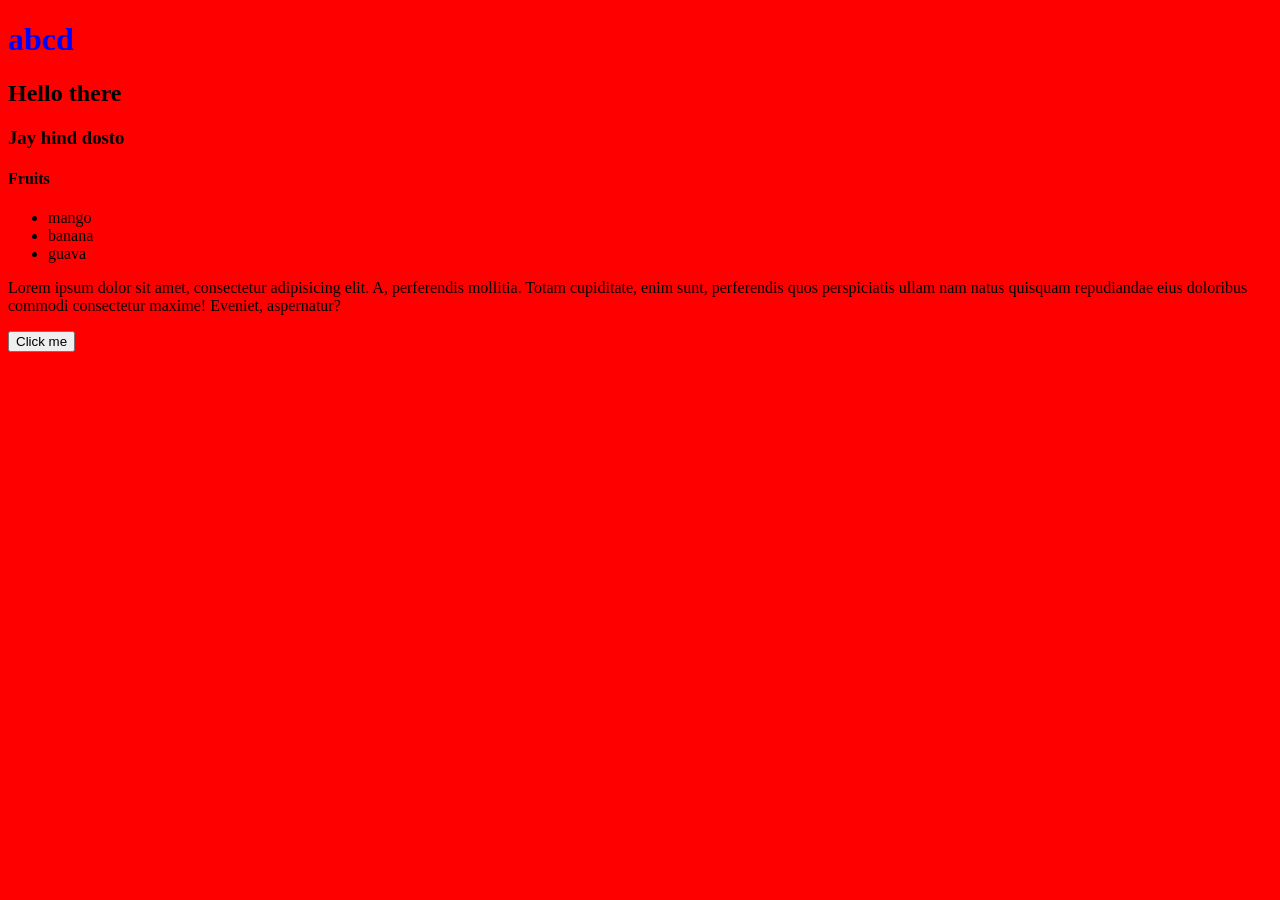
<file: Lecture 6/index.html>
<!DOCTYPE html>
<html lang="en">

<head>
    <meta charset="UTF-8">
    <meta name="viewport" content="width=device-width, initial-scale=1.0">
    <title>Document</title>
    <link rel="stylesheet" href="style.css">
</head>

<body>
    <h1 id="heading">DOM Concepts</h1>
    <h2 class="heading2">Hello there</h2>
    <h3>Jay hind dosto</h3>
    <div>
        <h4>Fruits</h4>
        <ul>
            <li>mango</li>
            <li>banana</li>
            <li>guava</li>
        </ul>
    </div>

    <p class="para">Lorem ipsum dolor sit amet, consectetur adipisicing elit. A, perferendis mollitia. Totam cupiditate,
        enim sunt,
        perferendis quos perspiciatis ullam nam natus quisquam repudiandae eius doloribus commodi consectetur maxime!
        Eveniet, aspernatur?</p>

    <button>Click me</button>
    <script src="app.js"></script>
</body>

</html>
</file>
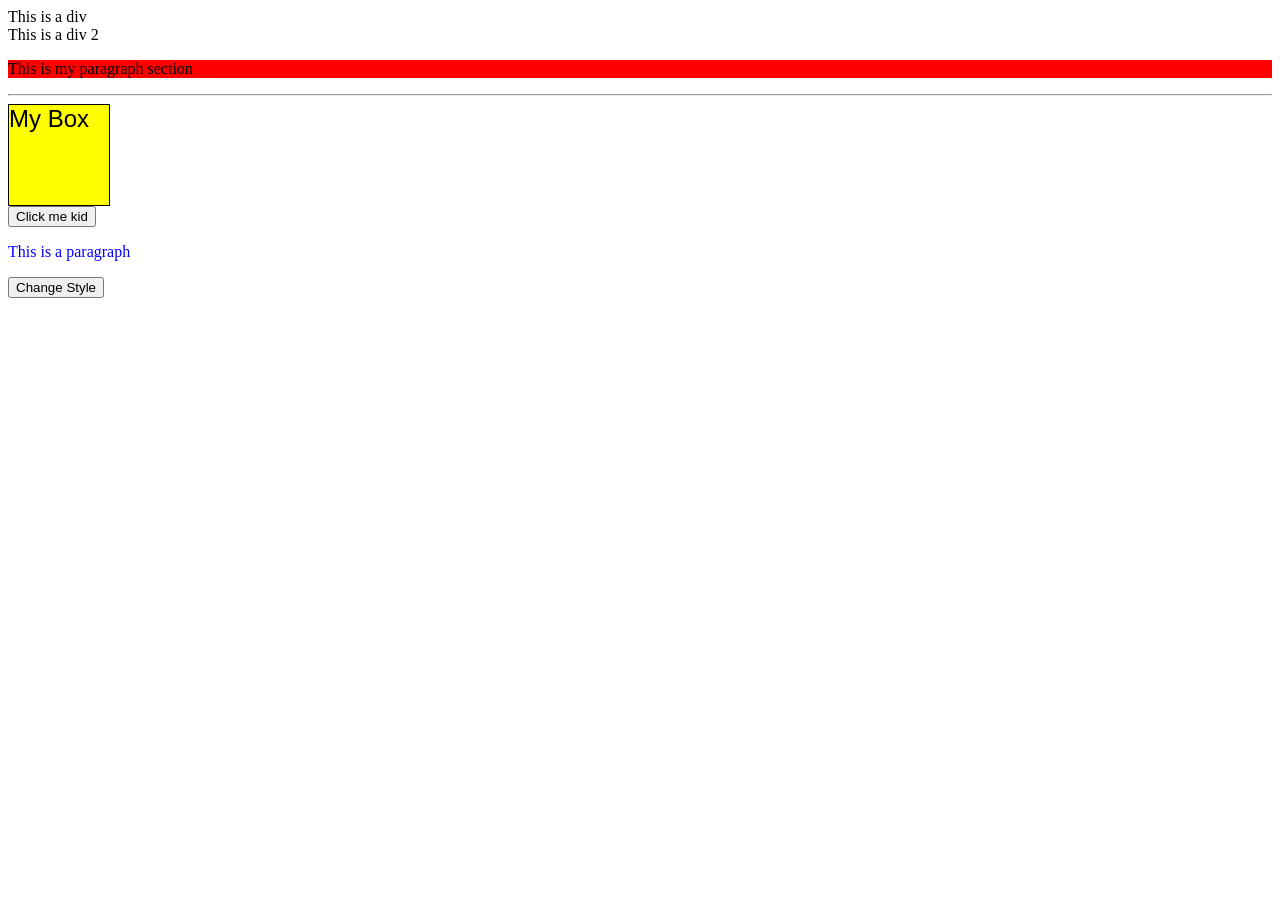
<file: Lecture 7/index.html>
<!DOCTYPE html>
<html lang="en">

<head>
    <meta charset="UTF-8">
    <meta name="viewport" content="width=device-width, initial-scale=1.0">
    <title>DOM 2</title>
    <link rel="stylesheet" href="style.css">
</head>

<body>
    <div id="box">This is a div</div>
    <div class="div2" name="name">This is a div 2</div>
    <p class="para" style="background-color: red">This is my paragraph section</p>
    <hr>
    <div class="box">My Box</div>

    <p id="text" class="oldStyle">This is a paragraph</p>
    <button onclick="changeStyle()">Change Style</button>

    <script src="app.js"></script>
</body>

</html>
</file>
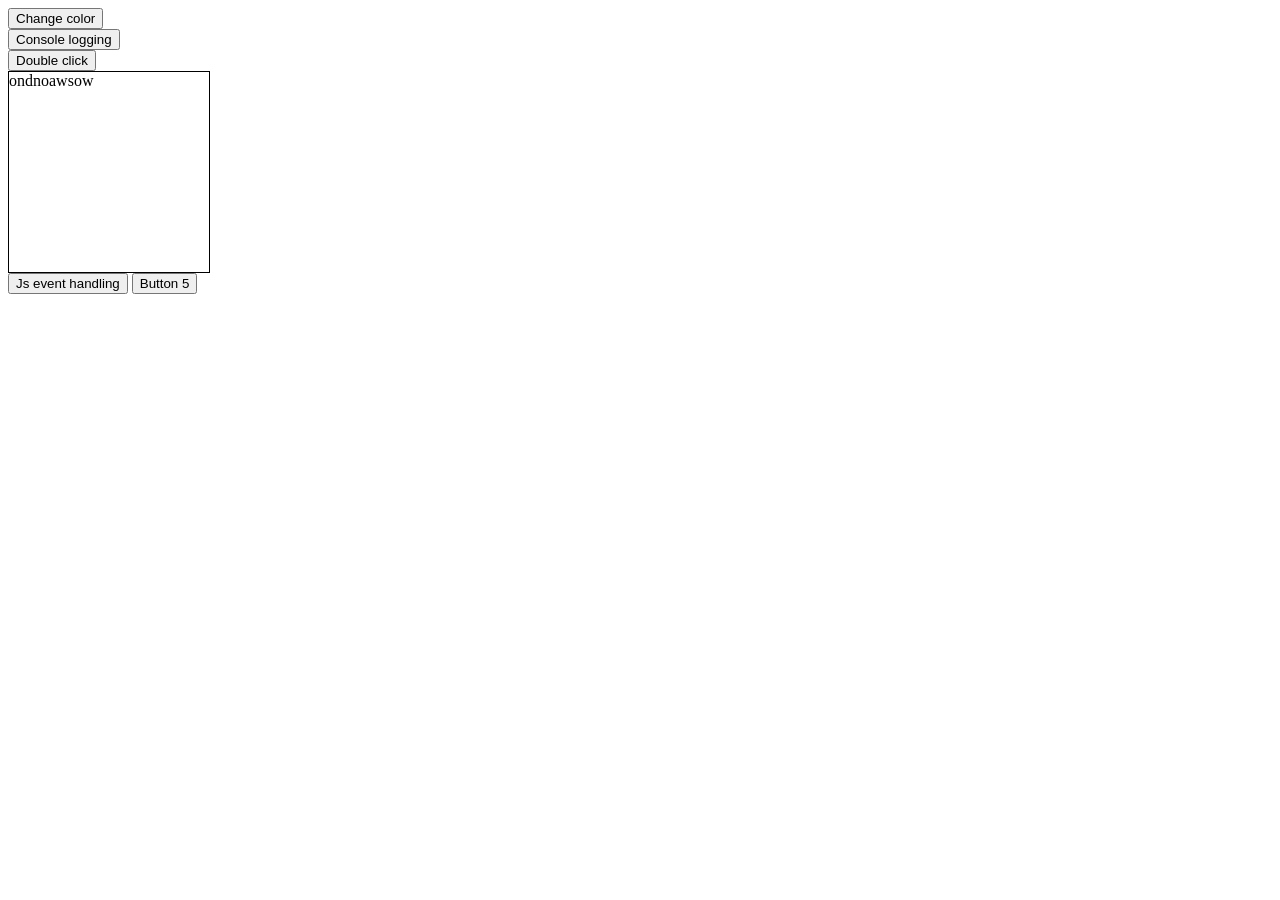
<file: Lecture 8/index.html>
<!DOCTYPE html>
<html lang="en">
<head>
    <meta charset="UTF-8">
    <meta name="viewport" content="width=device-width, initial-scale=1.0">
    <title>Document</title>
    <link rel="stylesheet" href="style.css">
</head>
<body>
    <button>Change color</button> <br>
    <button onclick="console.log('alert')">Console logging</button> <br>
    <button ondblclick= "console.log('button clicked 2x ')">Double click</button>
    <div onmouseover = "console.log('hovered on div')">ondnoawsow</div>
    <button id="btn4">Js event handling</button>
    <button id="btn5">Button 5  </button>
    <script src="app.js"></script>
</body>
</html>
</file>
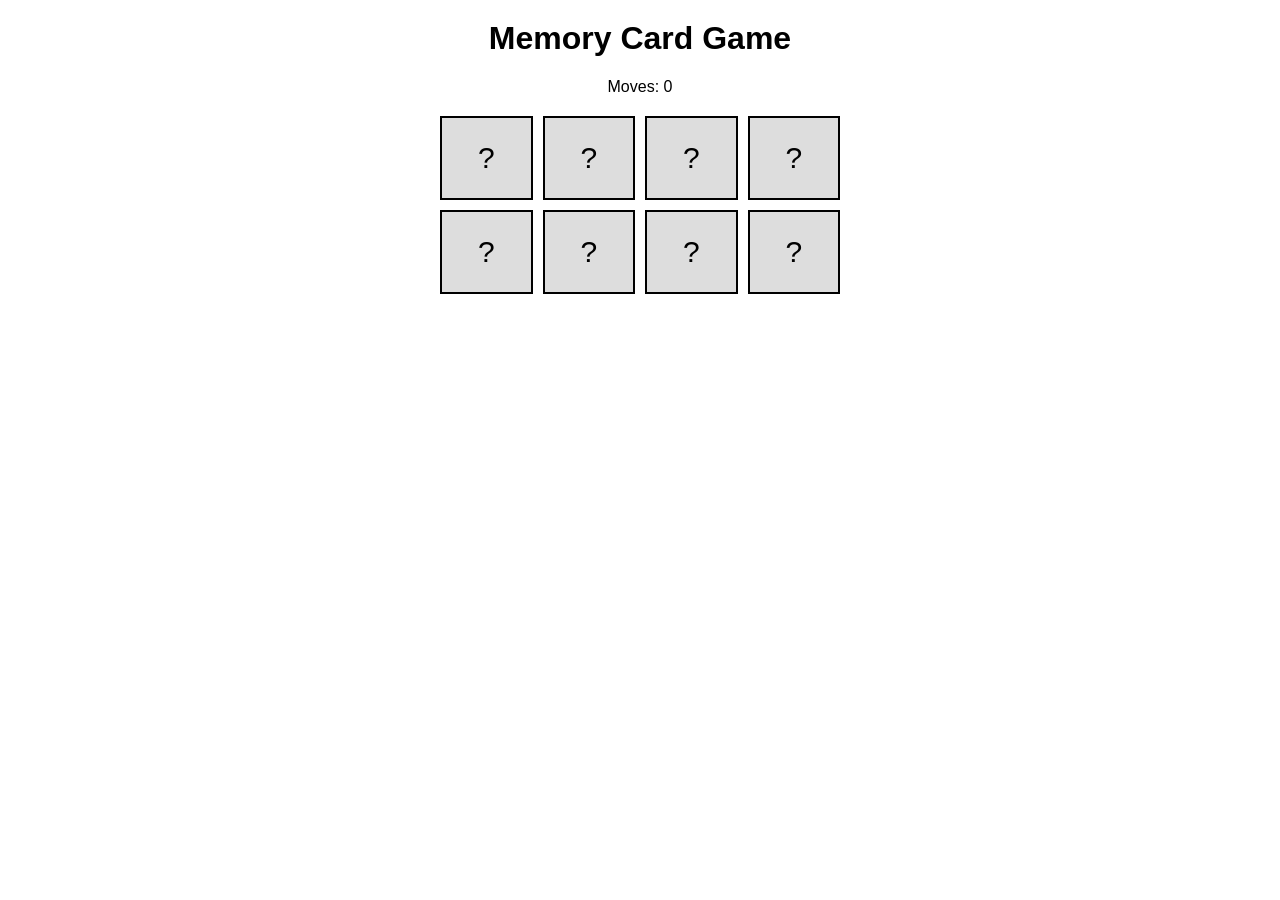
<file: Lecture 9/index.html>
<!DOCTYPE html>
<html lang="en">

<head>
    <meta charset="UTF-8">
    <meta name="viewport" content="width=device-width, initial-scale=1.0">
    <title>Game</title>
    <link rel="stylesheet" href="style.css">
</head>

<body>
    <h1>Memory Card Game</h1>
    <p>Moves:
        <span id="moves">0</span>
    </p>
    <div class="game-board" id="board"></div>
    <script src="app.js"></script>
</body>

</html>
</file>
<file: Lecture 6/style.css>
h1 {
    color: blue;
}
body {
    background-color: beige;
}
</file>
<file: Lecture 7/style.css>
.box {
    height: 100px;
    width: 100px;
    border: 1px solid black;
    background-color: aqua;
}

.oldStyle {
  color: blue;
  font-size: 16px;
}

.newStyle {
  color: red;
  font-weight: bold;
  background-color: yellow;
}
</file>
<file: Lecture 8/style.css>
div {
    height: 200px;
    width: 200px;
    border: 1px solid black;
}
</file>
<file: Lecture 9/style.css>
body {
    font-family: Arial, sans-serif;
    text-align: center;
}

h1 {
    margin-top: 20px;
}

.game-board {
    width: 400px;
    margin: 20px auto;
    display: grid;
    grid-template-columns: repeat(4, 1fr);
    gap: 10px;
}

.card {
    height: 80px;
    font-size: 30px;
    cursor: pointer;
    display: flex;
    justify-content: center;
    align-items: center;
    border: 2px solid black;
    background: #ddd;
}

.matched {
    background: lightgreen;
}
</file>
